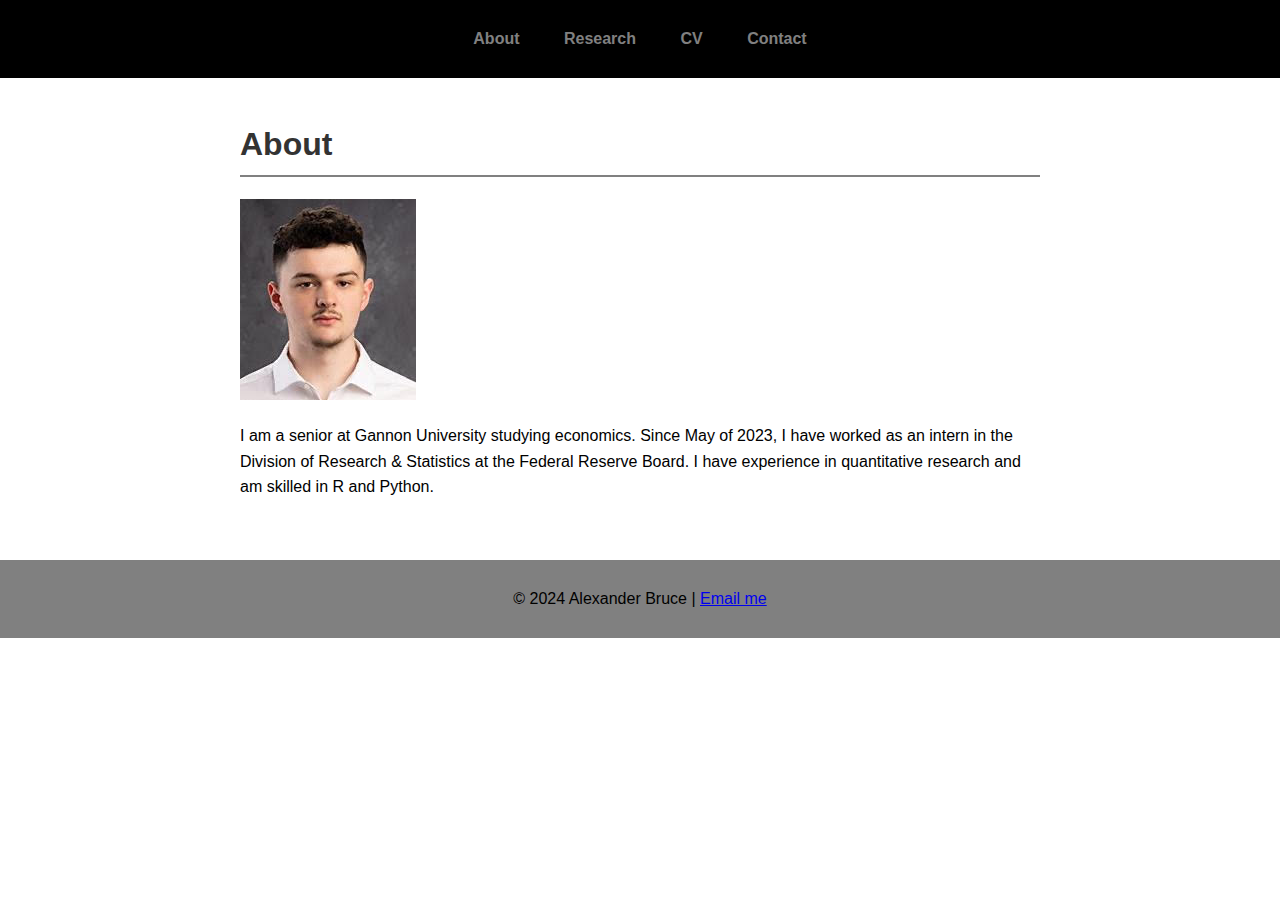
<file: index.html>
<!DOCTYPE html>
<html lang="en">
<head>
    <meta charset="UTF-8">
    <meta name="viewport" content="width=device-width, initial-scale=1.0">
    <link rel="stylesheet" href="styles.css">
    <title>Alexander Bruce - About</title>
</head>
<body>
    <header>
        <nav>
            <ul>
                <li><a href="index.html">About</a></li>
                <li><a href="research.html">Research</a></li>
                <li><a href="cv.html">CV</a></li>
                <li><a href="contact.html">Contact</a></li>
            </ul>
        </nav>
    </header>

    <main>
        <section id="about">
            <h1>About</h1>
            <img src="unnamed.jpg" alt="A brief description of the image" class="profile-image">
            <p>I am a senior at Gannon University studying economics. Since May of 2023, I have worked as an intern in the Division of Research & Statistics at the Federal Reserve Board. I have experience in quantitative research and am skilled in R and Python.</p>
        </section>
    </main>

    <footer>
        <p>&copy; 2024 Alexander Bruce | <a href="mailto:1alexanderbruce@gmail.com">Email me</a></p>
    </footer>
</body>
</html>
</file>
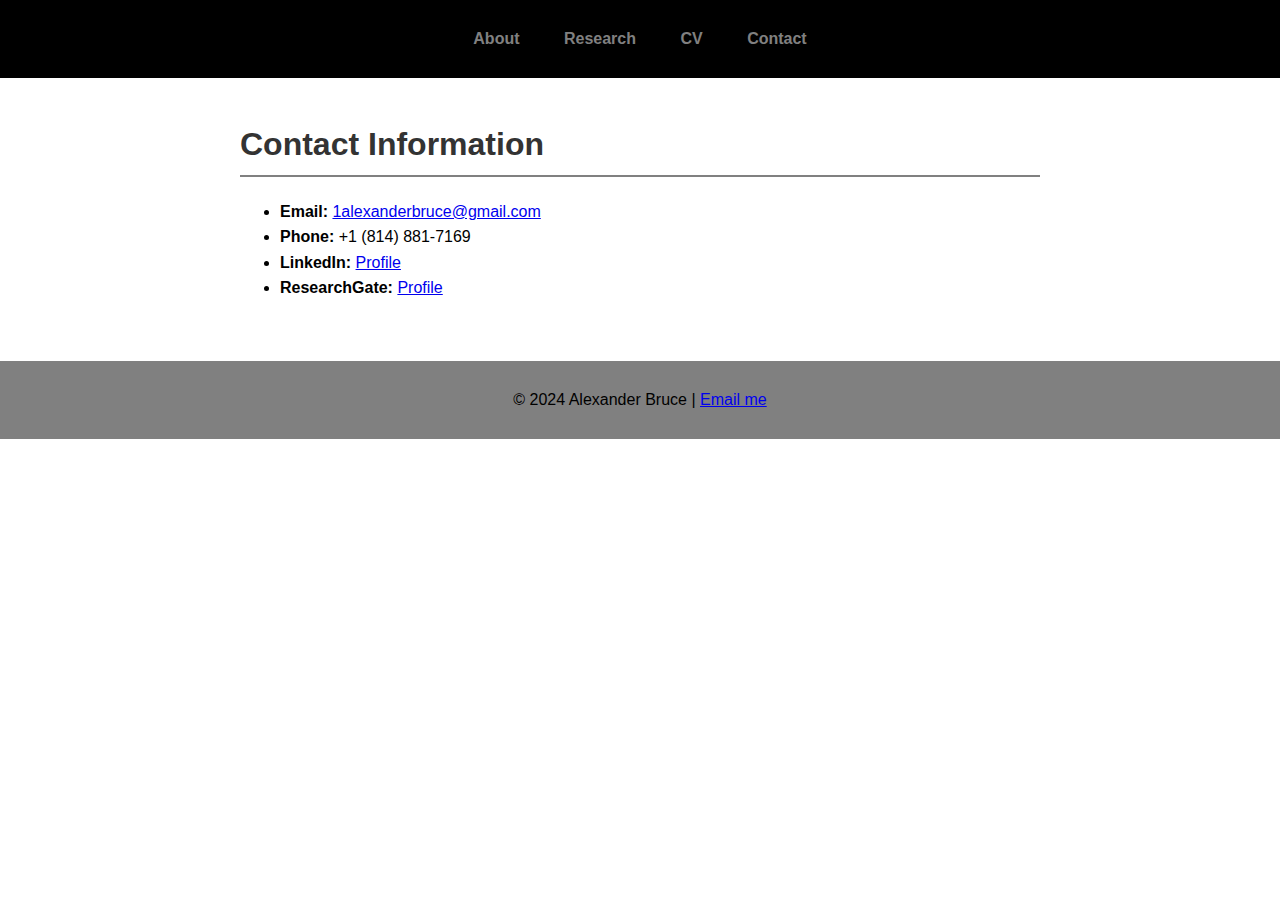
<file: contact.html>
<!DOCTYPE html>
<html lang="en">
<head>
    <meta charset="UTF-8">
    <meta name="viewport" content="width=device-width, initial-scale=1.0">
    <link rel="stylesheet" href="styles.css">
    <title>Alexander Bruce - Contact</title>
</head>
<body>
    <header>
        <nav>
            <ul>
                <li><a href="index.html">About</a></li>
                <li><a href="research.html">Research</a></li>
                <li><a href="cv.html">CV</a></li>
                <li><a href="contact.html">Contact</a></li>
            </ul>
        </nav>
    </header>

    <main>
        <section id="contact">
            <h1>Contact Information</h1>
            <ul>
                <li><strong>Email:</strong> <a href="mailto:1alexanderbruce@gmail.com">1alexanderbruce@gmail.com</a></li>
                <li><strong>Phone:</strong> +1 (814) 881-7169</li>
                <li><strong>LinkedIn:</strong> <a href="https://www.linkedin.com/in/alexander-bruce-979b7721a/" target="_blank">Profile</a></li>
                <li><strong>ResearchGate:</strong> <a href="https://www.researchgate.net/scientific-contributions/Alexander-Bruce-2289141207" target="_blank">Profile</a></li>
                
            </ul>
        </section>
    </main>

    <footer>
        <p>&copy; 2024 Alexander Bruce | <a href="mailto:1alexanderbruce@gmail.com">Email me</a></p>
    </footer>
</body>
</html>
</file>
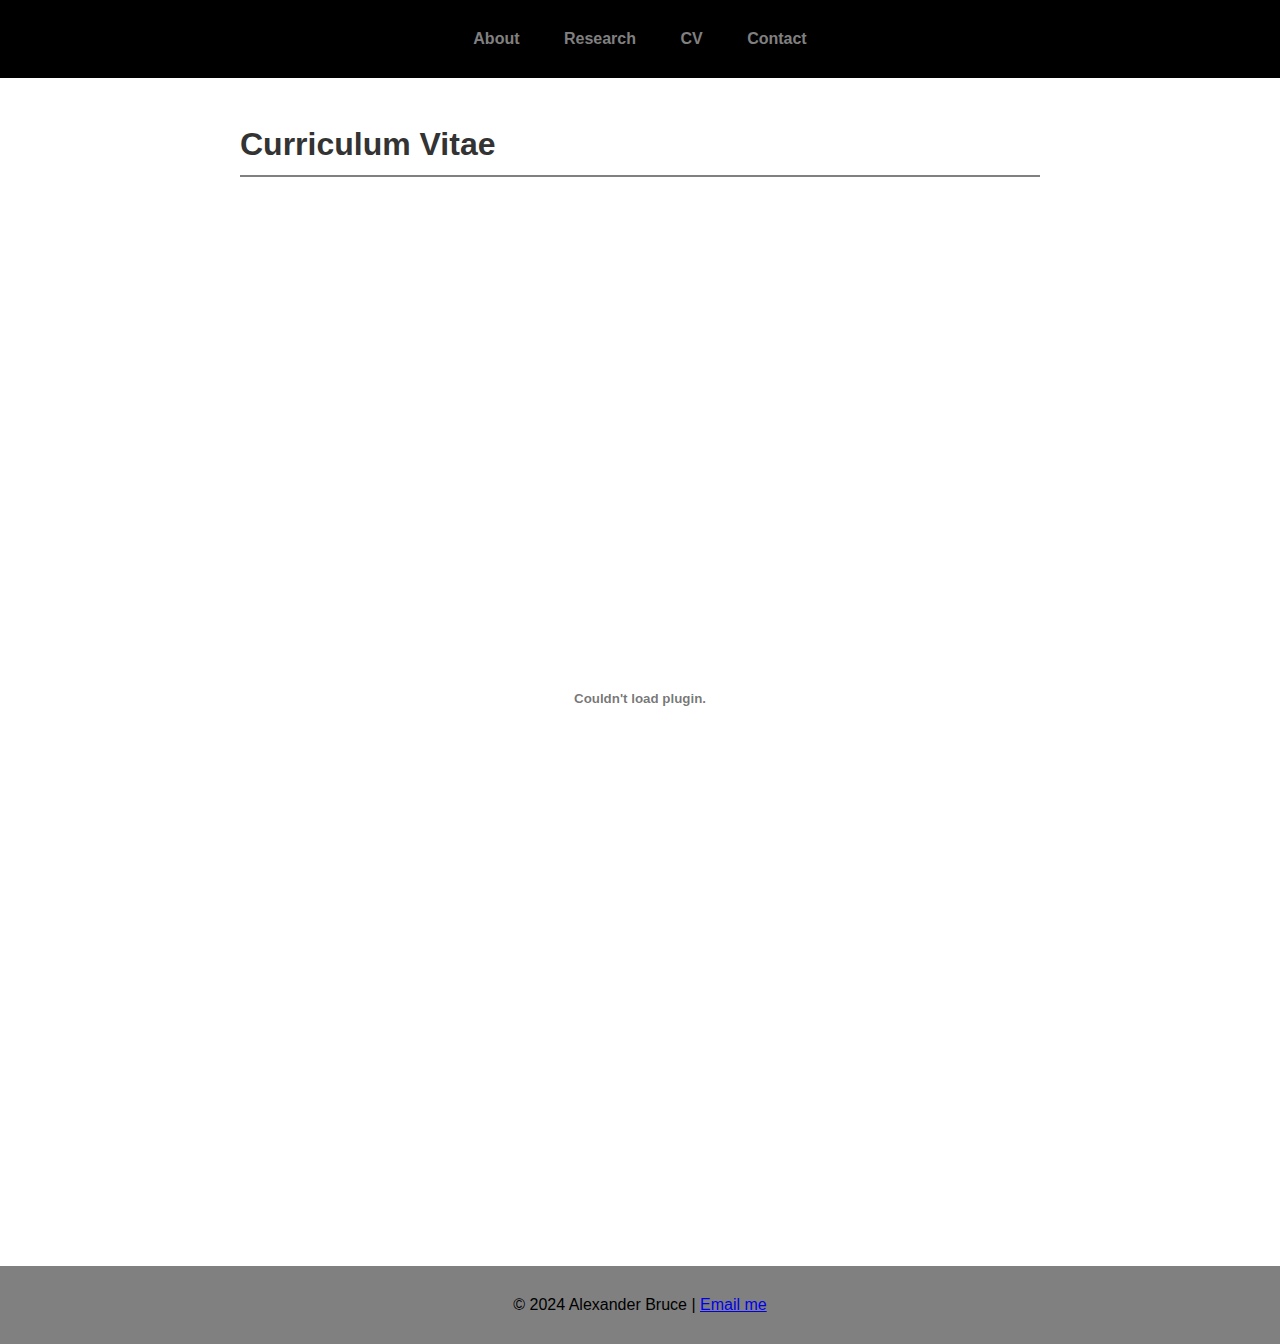
<file: cv.html>
<!DOCTYPE html>
<html lang="en">
<head>
    <meta charset="UTF-8">
    <meta name="viewport" content="width=device-width, initial-scale=1.0">
    <link rel="stylesheet" href="styles.css">
    <title>Alexander Bruce - CV</title>
</head>
<body>
    <header>
        <nav>
            <ul>
                <li><a href="index.html">About</a></li>
                <li><a href="research.html">Research</a></li>
                <li><a href="cv.html">CV</a></li>
                <li><a href="contact.html">Contact</a></li>
            </ul>
        </nav>
    </header>

    <main>
        <section id="cv">
            <h1>Curriculum Vitae</h1>
                <embed src="CVAlex (6).pdf" width="100%" height="1000px" type="application/pdf">  
        </section>
    </main>

    <footer>
        <p>&copy; 2024 Alexander Bruce | <a href="mailto:1alexanderbruce@gmail.com">Email me</a></p>
    </footer>
</body>
</html>
</file>
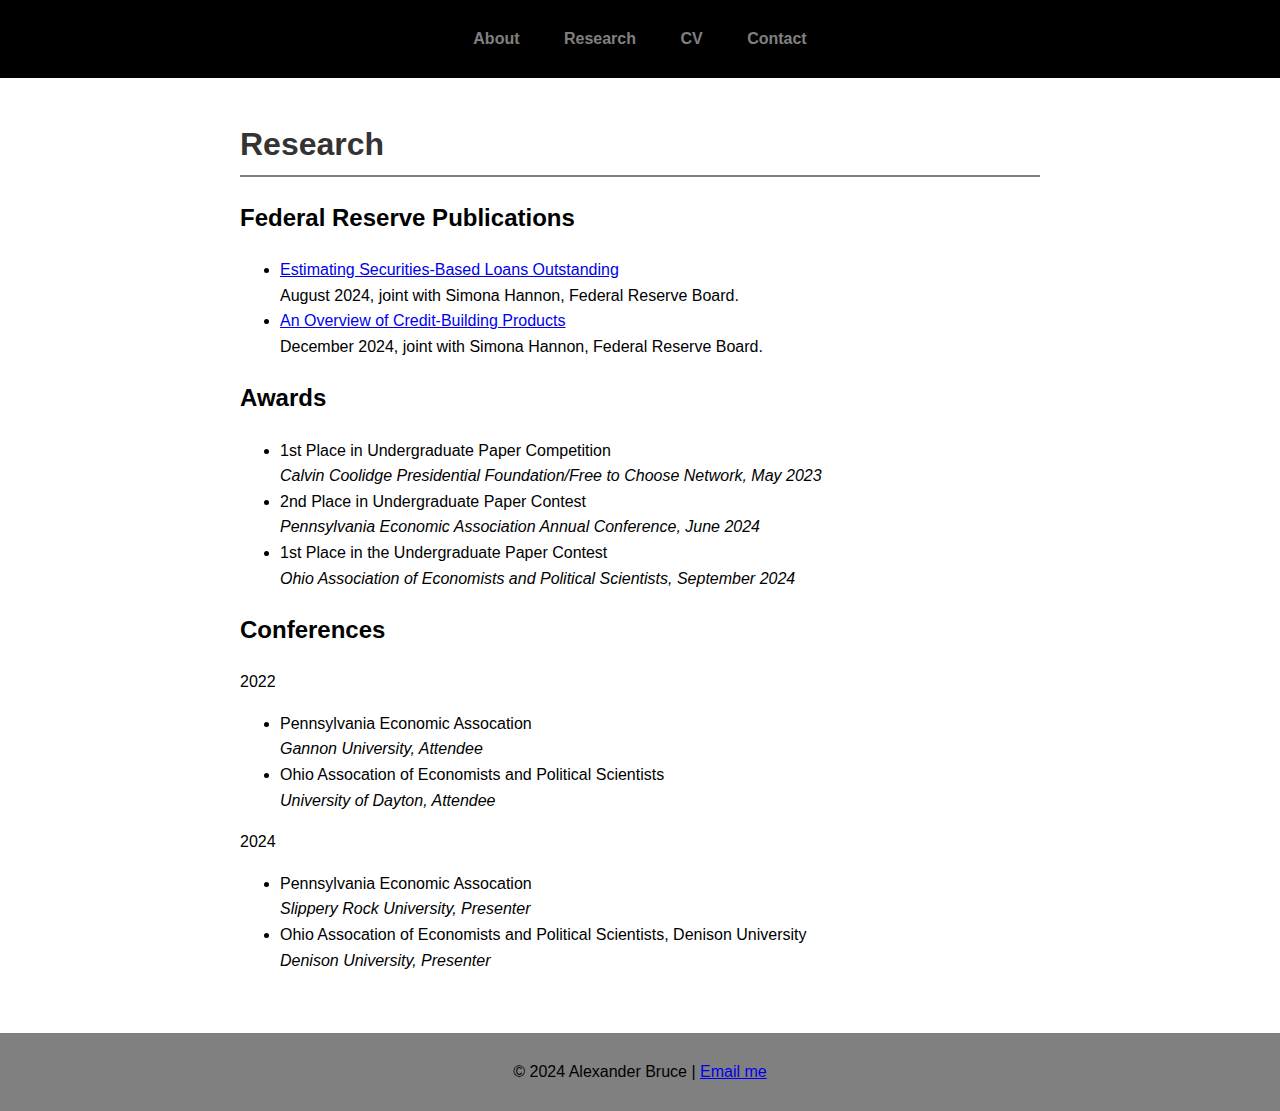
<file: research.html>
<!DOCTYPE html>
<html lang="en">
<head>
    <meta charset="UTF-8">
    <meta name="viewport" content="width=device-width, initial-scale=1.0">
    <link rel="stylesheet" href="styles.css">
    <title>Alexander Bruce - Research</title>
</head>
<body>
    <header>
        <nav>
            <ul>
                <li><a href="index.html">About</a></li>
                <li><a href="research.html">Research</a></li>
                <li><a href="cv.html">CV</a></li>
                <li><a href="contact.html">Contact</a></li>
            </ul>
        </nav>
    </header>

    <main>
        <section id="research">
            <h1>Research</h1>

            <h2>Federal Reserve Publications</h2>
            <ul>
                <li><a href="https://www.federalreserve.gov/econres/notes/feds-notes/estimating-securities-based-loans-outstanding-20240802.html" target="_blank">Estimating Securities-Based Loans Outstanding</a></li>
                <span class="description">August 2024, joint with Simona Hannon, Federal Reserve Board.</span>
                <li><a href="https://www.federalreserve.gov/econres/notes/feds-notes/an-overview-of-credit-building-products-20241206.html" target="_blank">An Overview of Credit-Building Products</a></li>
                <span class="description">December 2024, joint with Simona Hannon, Federal Reserve Board.</span>
            </ul>

            <h2>Awards</h2>
            <ul>
                <li>1st Place in Undergraduate Paper Competition</li>
                <span class="description"><i>Calvin Coolidge Presidential Foundation/Free to Choose Network, May 2023</i></span>
                <li>2nd Place in Undergraduate Paper Contest</li>
                <span class="description"><i>Pennsylvania Economic Association Annual Conference, June 2024</i></span>
                <li>1st Place in the Undergraduate Paper Contest</li>
                <span class="description"><i>Ohio Association of Economists and Political Scientists, September 2024</i></span>
            </ul>    
            <h2>Conferences</h2>
            2022
            <div>
              <ul>
                <li>Pennsylvania Economic Assocation</li>
                  <span class="description"><i>Gannon University, Attendee</i></span>
                <li>Ohio Assocation of Economists and Political Scientists</li>
                  <span class="description"><i>University of Dayton, Attendee</i></span>
              </ul>
            </div>
            2024
            <div>
              <ul>
                <li>Pennsylvania Economic Assocation</li>
                  <span class="description"><i>Slippery Rock University, Presenter</i></span>
                <li>Ohio Assocation of Economists and Political Scientists, Denison University</li>
                  <span class="description"><i>Denison University, Presenter</i></span>
              </ul>
            </div>
        </section>
    </main>

    <footer>
        <p>&copy; 2024 Alexander Bruce | <a href="mailto:1alexanderbruce@gmail.com">Email me</a></p>
    </footer>
</body>
</html>
</file>
<file: styles.css>
body {
    font-family: Verdana, Geneva, Tahoma, sans-serif;
    margin: 0;
    padding: 0;
    line-height: 1.6;
}

header {
    background: black;
    color: grey;
    padding: 10px 0;
    text-align: center;
}

nav ul {
    list-style: none;
    padding: 0;
}

nav ul li {
    display: inline;
    margin: 0 20px;
}

nav a {
    color: grey;
    text-decoration: none;
    font-weight: bold;
}

main {
    padding: 20px;
    max-width: 800px;
    margin: auto;
}

section {
    margin-bottom: 40px;
}

h1 {
    color: #333;
    border-bottom: 2px solid grey;
    padding-bottom: 5px;
}

h2 {
    color: black;
}

footer {
    text-align: center;
    padding: 10px 0;
    background: grey;
}

form {
    display: flex;
    flex-direction: column;
}

label {
    margin-top: 10px;
}

input, textarea {
    padding: 10px;
    margin-top: 5px;
    border: 1px solid #ccc;
    border-radius: 5px;
}

button {
    margin-top: 10px;
    padding: 10px;
    background: black;
    color: white;
    border: none;
    border-radius: 5px;
    cursor: pointer;
}

button:hover {
    background: black;
}
</file>
